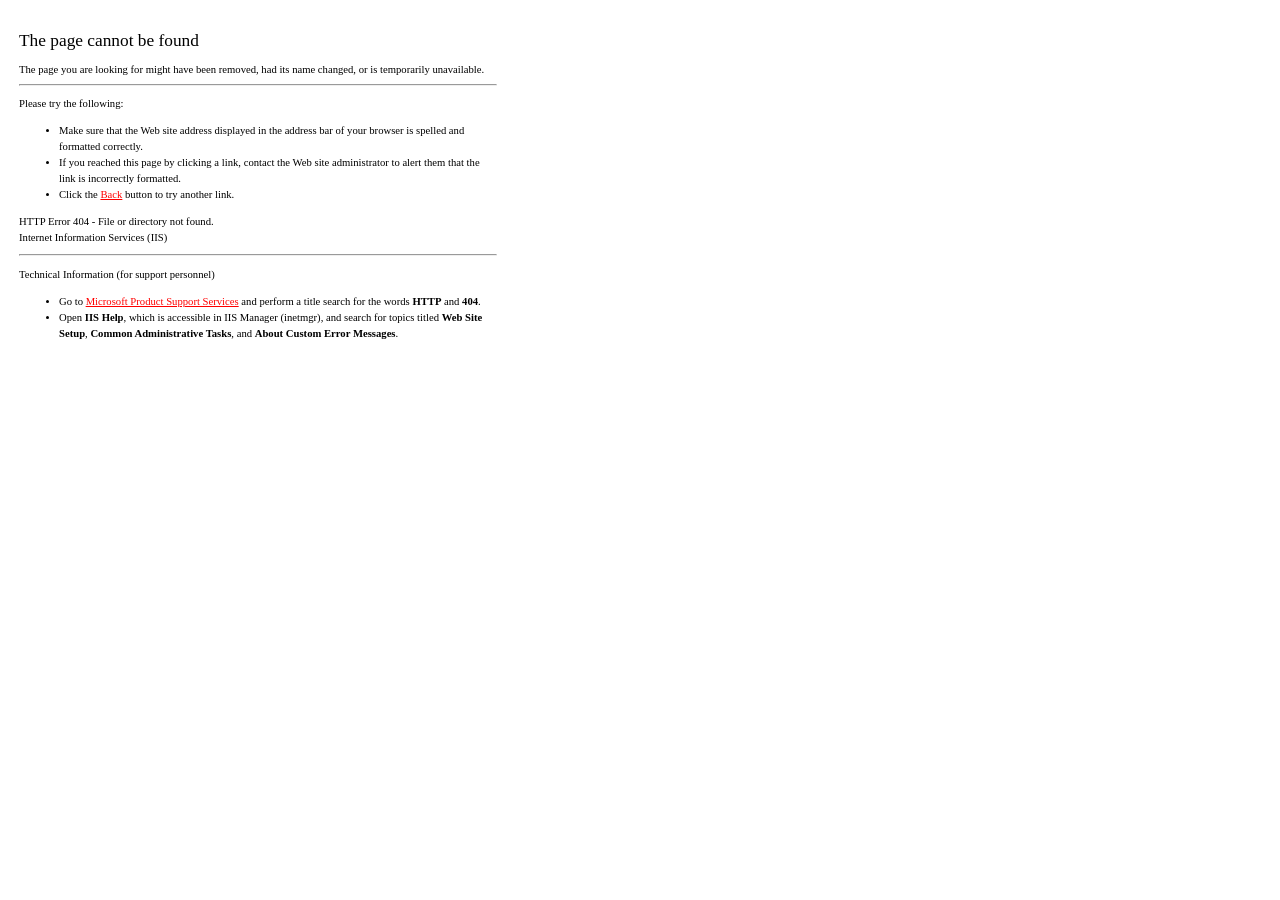
<file: youtu.be/index.html>
<!DOCTYPE HTML PUBLIC "-//W3C//DTD HTML 4.01//EN" "http://www.w3.org/TR/html4/strict.dtd">
<HTML><HEAD><TITLE>The page cannot be found</TITLE>
<META HTTP-EQUIV="Content-Type" Content="text/html; charset=Windows-1252">
<STYLE type="text/css">
  BODY { font: 8pt/12pt verdana }
  H1 { font: 13pt/15pt verdana }
  H2 { font: 8pt/12pt verdana }
  A:link { color: red }
  A:visited { color: maroon }
</STYLE>
</HEAD><BODY><TABLE width=500 border=0 cellspacing=10><TR><TD>

<h1>The page cannot be found</h1>
The page you are looking for might have been removed, had its name changed, or is temporarily unavailable.
<hr>
<p>Please try the following:</p>
<ul>
<li>Make sure that the Web site address displayed in the address bar of your browser is spelled and formatted correctly.</li>
<li>If you reached this page by clicking a link, contact
 the Web site administrator to alert them that the link is incorrectly formatted.
</li>
<li>Click the <a href="javascript:history.back(1)">Back</a> button to try another link.</li>
</ul>
<h2>HTTP Error 404 - File or directory not found.<br>Internet Information Services (IIS)</h2>
<hr>
<p>Technical Information (for support personnel)</p>
<ul>
<li>Go to <a href="http://go.microsoft.com/fwlink/?linkid=8180">Microsoft Product Support Services</a> and perform a title search for the words <b>HTTP</b> and <b>404</b>.</li>
<li>Open <b>IIS Help</b>, which is accessible in IIS Manager (inetmgr),
 and search for topics titled <b>Web Site Setup</b>, <b>Common Administrative Tasks</b>, and <b>About Custom Error Messages</b>.</li>
</ul>

</TD></TR></TABLE></BODY></HTML>
</file>
